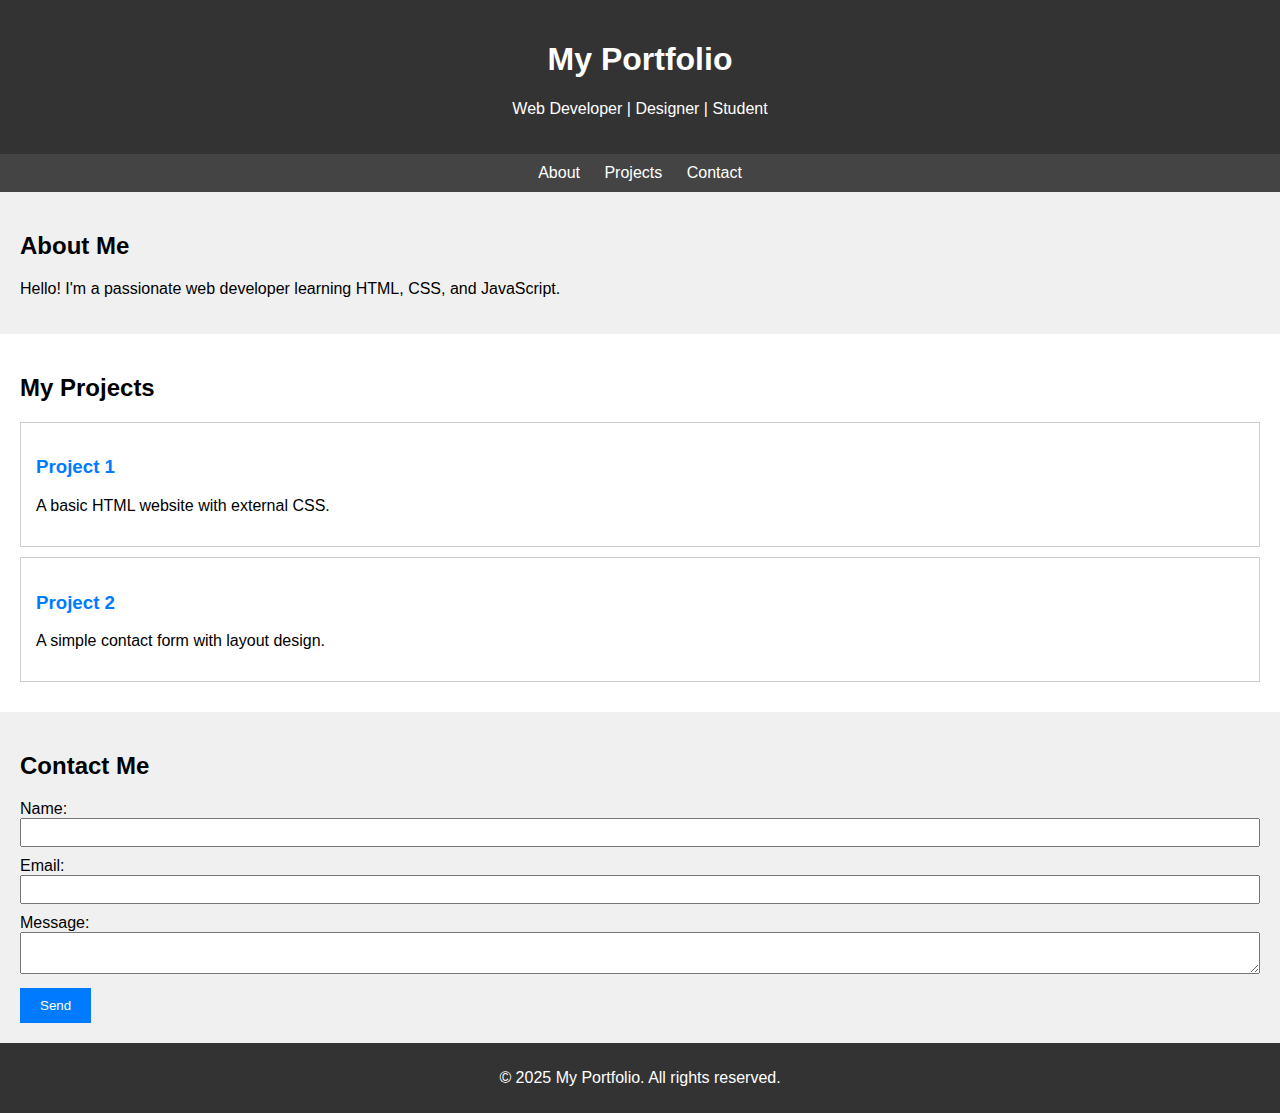
<file: Web development/index.html>
<!DOCTYPE html>
<html>
<head>
  <title>My Personal Portfolio</title>
  <link rel="stylesheet" href="style.css">
</head>
<body>

  <div class="header">
    <h1>My Portfolio</h1>
    <p>Web Developer | Designer | Student</p>
  </div>

  <div class="nav">
    <a href="#about">About</a>
    <a href="#projects">Projects</a>
    <a href="#contact">Contact</a>
  </div>

  <div id="about" class="section">
    <h2>About Me</h2>
    <p>Hello! I'm a passionate web developer learning HTML, CSS, and JavaScript.</p>
  </div>

  <div id="projects" class="section white">
    <h2>My Projects</h2>
    <div class="card">
      <h3>Project 1</h3>
      <p>A basic HTML website with external CSS.</p>
    </div>
    <div class="card">
      <h3>Project 2</h3>
      <p>A simple contact form with layout design.</p>
    </div>
  </div>

  <div id="contact" class="section">
    <h2>Contact Me</h2>
    <form>
      <label>Name:
        <input type="text">
      </label>
      <label>Email:
        <input type="email">
      </label>
      <label>Message:
        <textarea></textarea>
      </label>
      <button type="submit">Send</button>
    </form>
  </div>

  <div class="footer">
    <p>&copy; 2025 My Portfolio. All rights reserved.</p>
  </div>

</body>
</html>
</file>
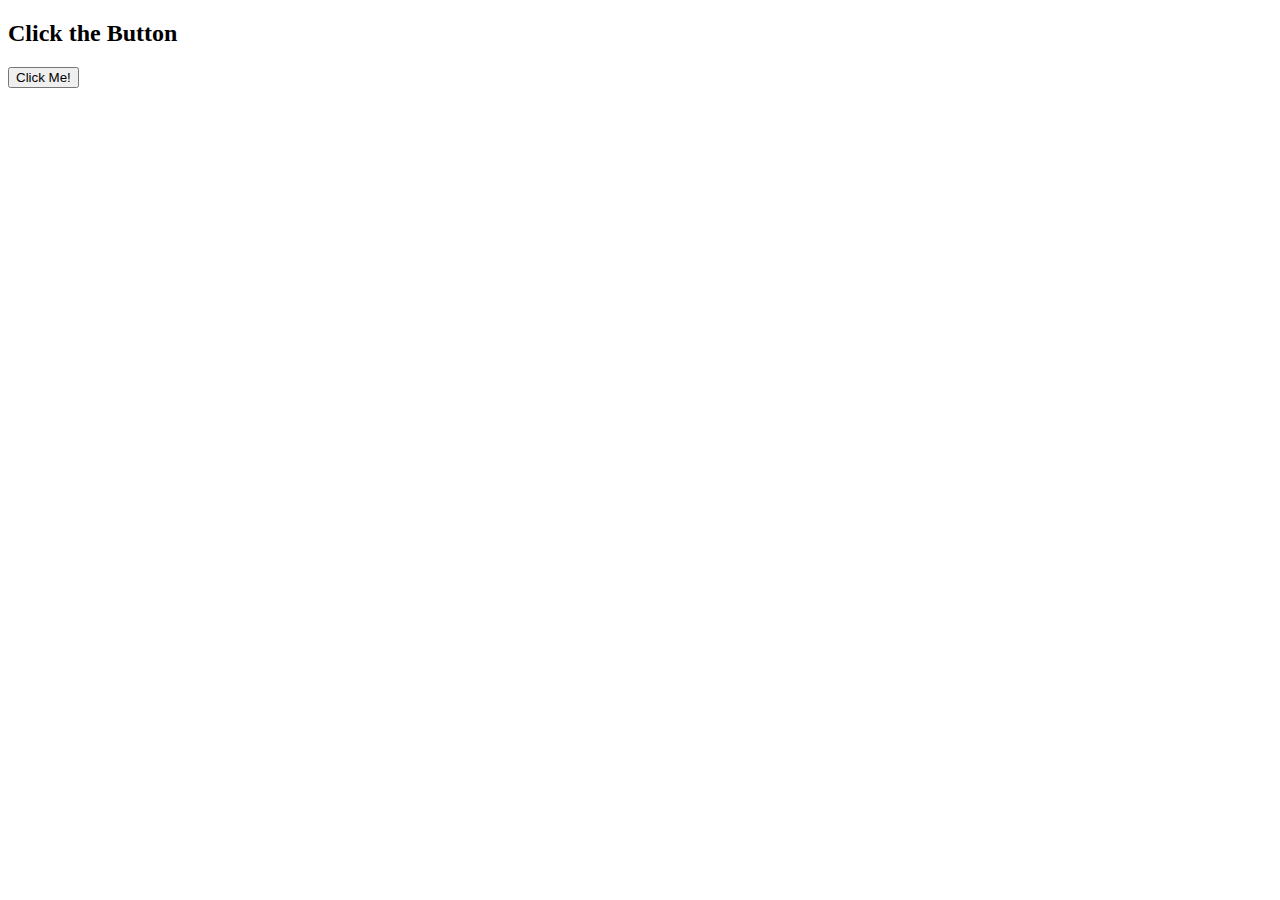
<file: Web development/action button.html>
<!DOCTYPE html>
<html>
<head>
  <title>Action Button</title>
  <script>
    function showAlert() {
      alert("Button clicked!");
    }
  </script>
</head>
<body>
  <h2>Click the Button</h2>
  <button onclick="showAlert()">Click Me!</button>
</body>
</html>
</file>
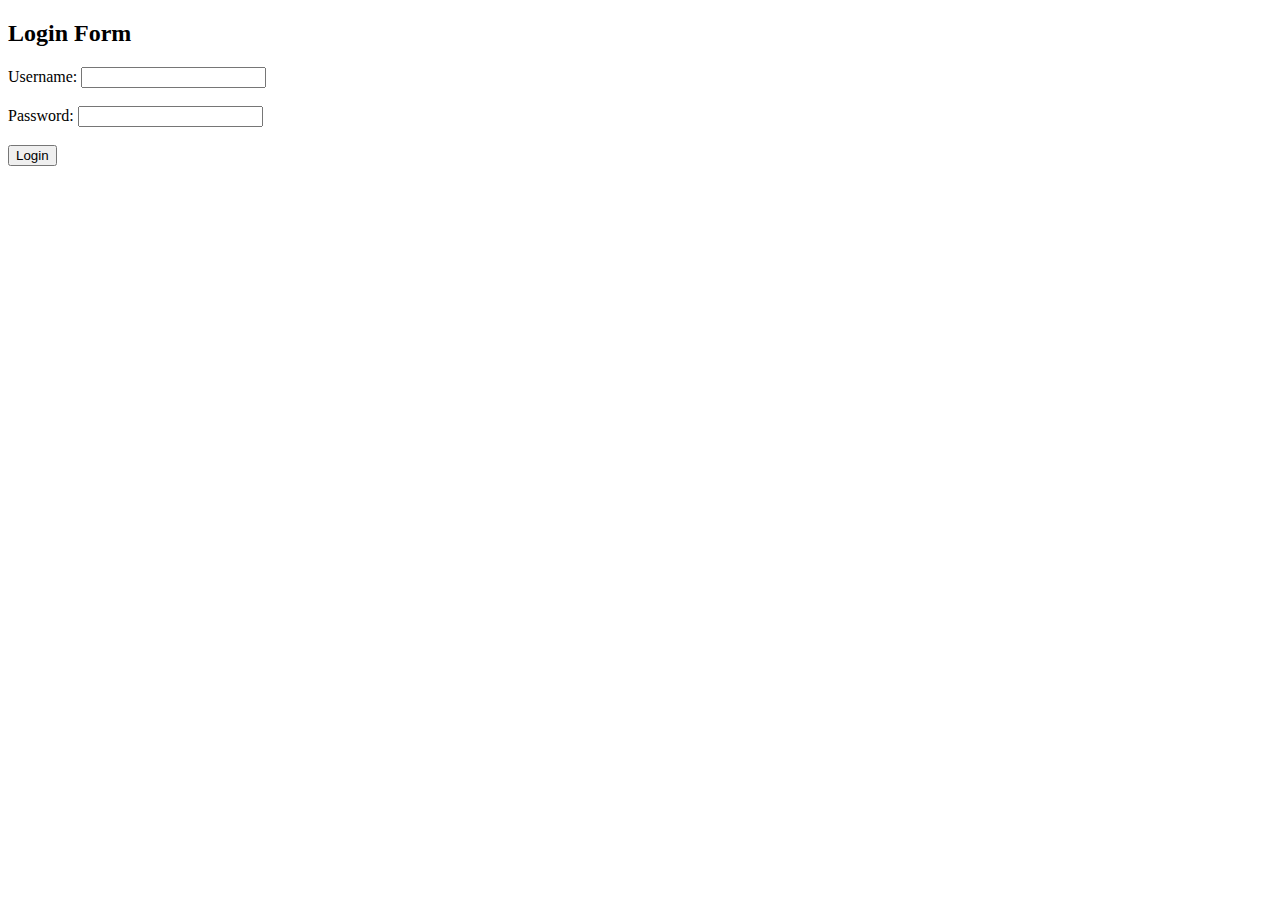
<file: Web development/form.html>
<!DOCTYPE html>
<html>
<head>
  <title>Login Page</title>
</head>
<body>
  <h2>Login Form</h2>
  <form action="/submit_login" method="post">
    Username: <input type="text" name="username"><br><br>
    Password: <input type="password" name="password"><br><br>
    <input type="submit" value="Login">
  </form>
</body>
</html>
</file>
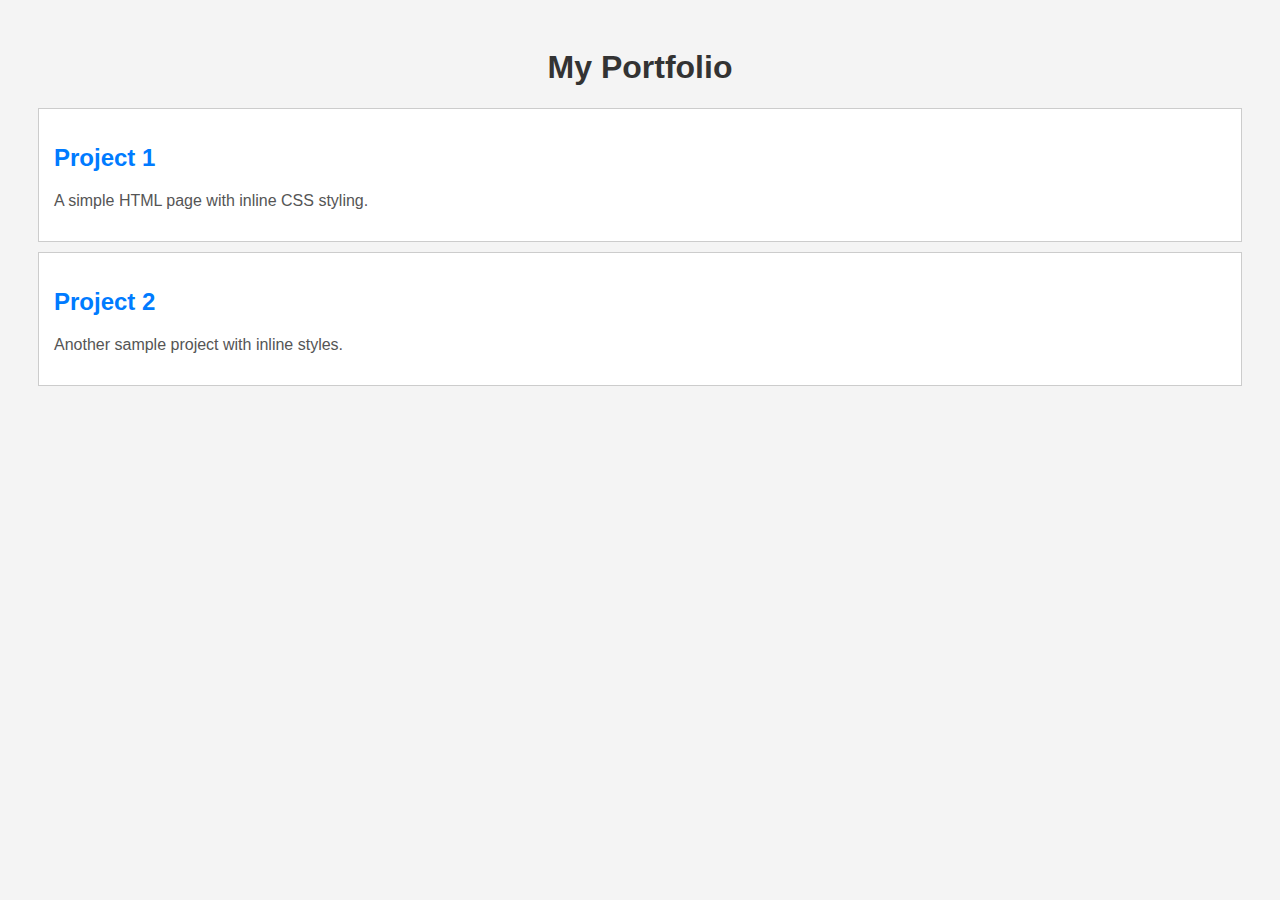
<file: Web development/Inline CSS portfolio.html>
<!DOCTYPE html>
<html>
<head>
  <title>Inline CSS Portfolio</title>
</head>
<body style="font-family: Arial; background-color: #f4f4f4; padding: 20px;">
  <h1 style="text-align: center; color: #333;">My Portfolio</h1>

  <div style="background-color: white; padding: 15px; border: 1px solid #ccc; margin: 10px;">
    <h2 style="color: #007BFF;">Project 1</h2>
    <p style="color: #555;">A simple HTML page with inline CSS styling.</p>
  </div>

  <div style="background-color: white; padding: 15px; border: 1px solid #ccc; margin: 10px;">
    <h2 style="color: #007BFF;">Project 2</h2>
    <p style="color: #555;">Another sample project with inline styles.</p>
  </div>
</body>
</html>
</file>
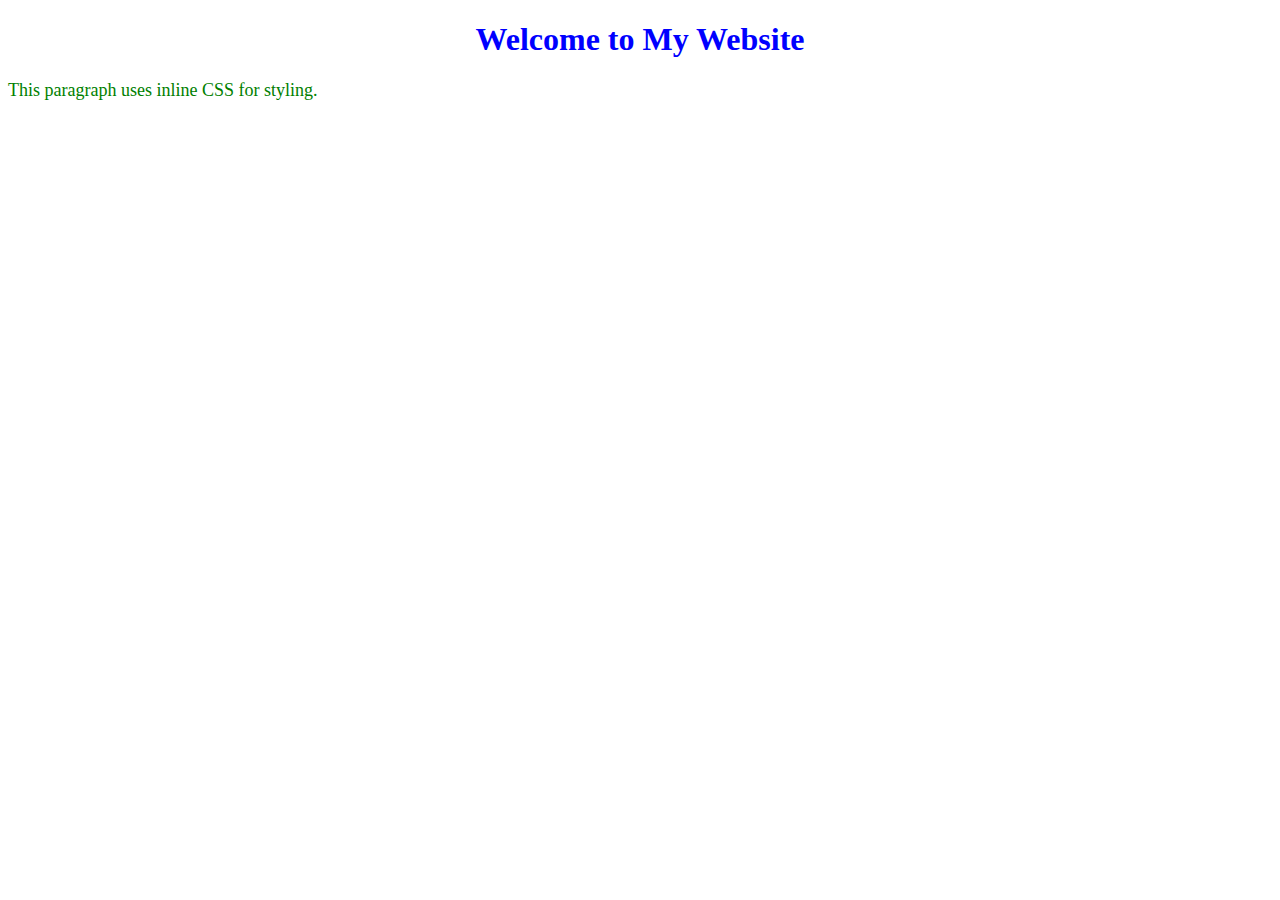
<file: Web development/Inline CSS.html>
<!DOCTYPE html>
<html>
<head>
  <title>Inline CSS Example</title>
</head>
<body>
  <h1 style="color: blue; text-align: center;">Welcome to My Website</h1>
  <p style="font-size: 18px; color: green;">This paragraph uses inline CSS for styling.</p>
</body>
</html>
</file>
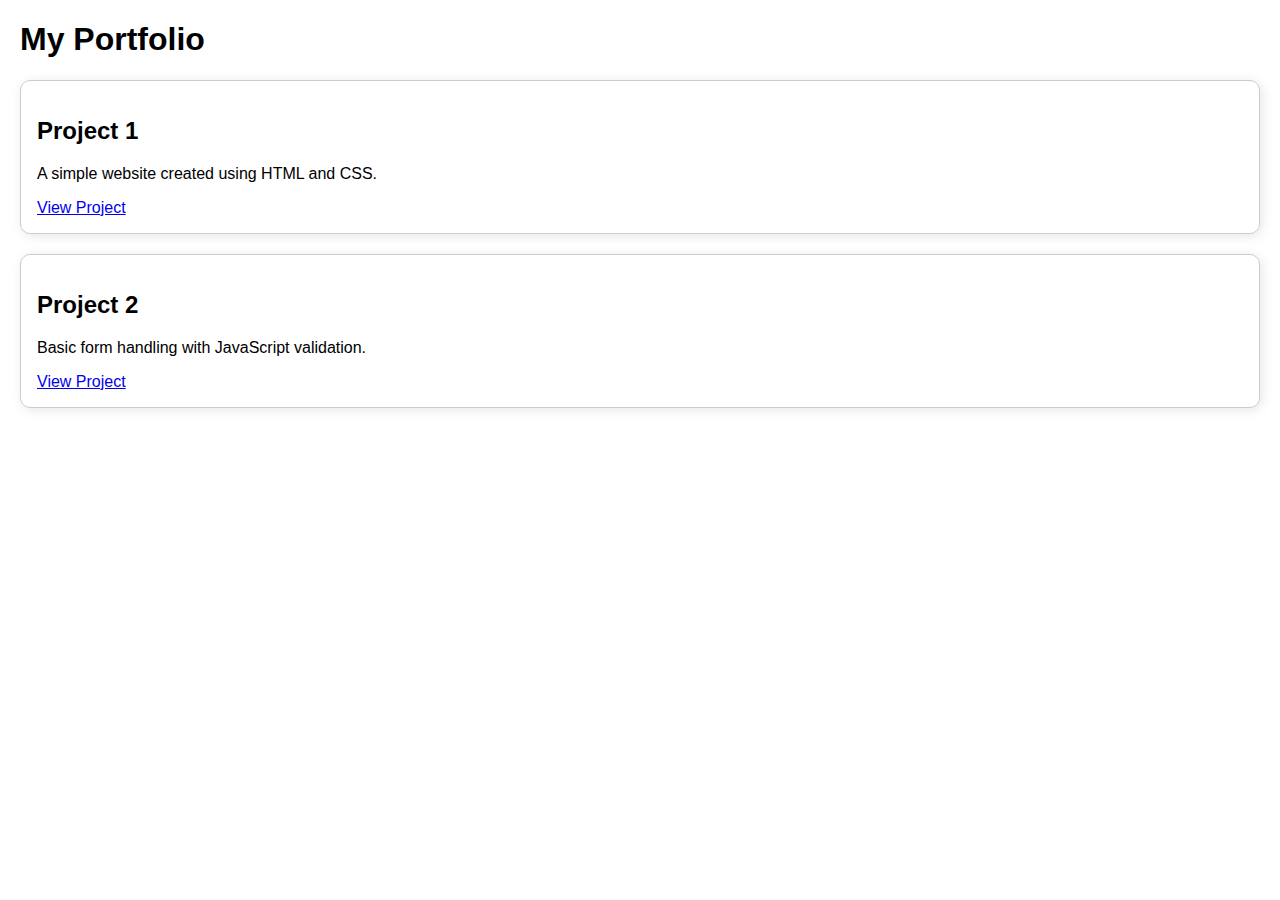
<file: Web development/portfolio.html>
<!DOCTYPE html>
<html>
<head>
  <title>My Portfolio</title>
  <style>
    body { font-family: Arial; margin: 20px; }
    .card {
      border: 1px solid #ccc; padding: 16px; border-radius: 10px;
      box-shadow: 2px 2px 12px rgba(0,0,0,0.1); margin-bottom: 20px;
    }
  </style>
</head>
<body>
  <h1>My Portfolio</h1>
  <div class="card">
    <h2>Project 1</h2>
    <p>A simple website created using HTML and CSS.</p>
    <a href="#">View Project</a>
  </div>
  <div class="card">
    <h2>Project 2</h2>
    <p>Basic form handling with JavaScript validation.</p>
    <a href="#">View Project</a>
  </div>
</body>
</html>
</file>
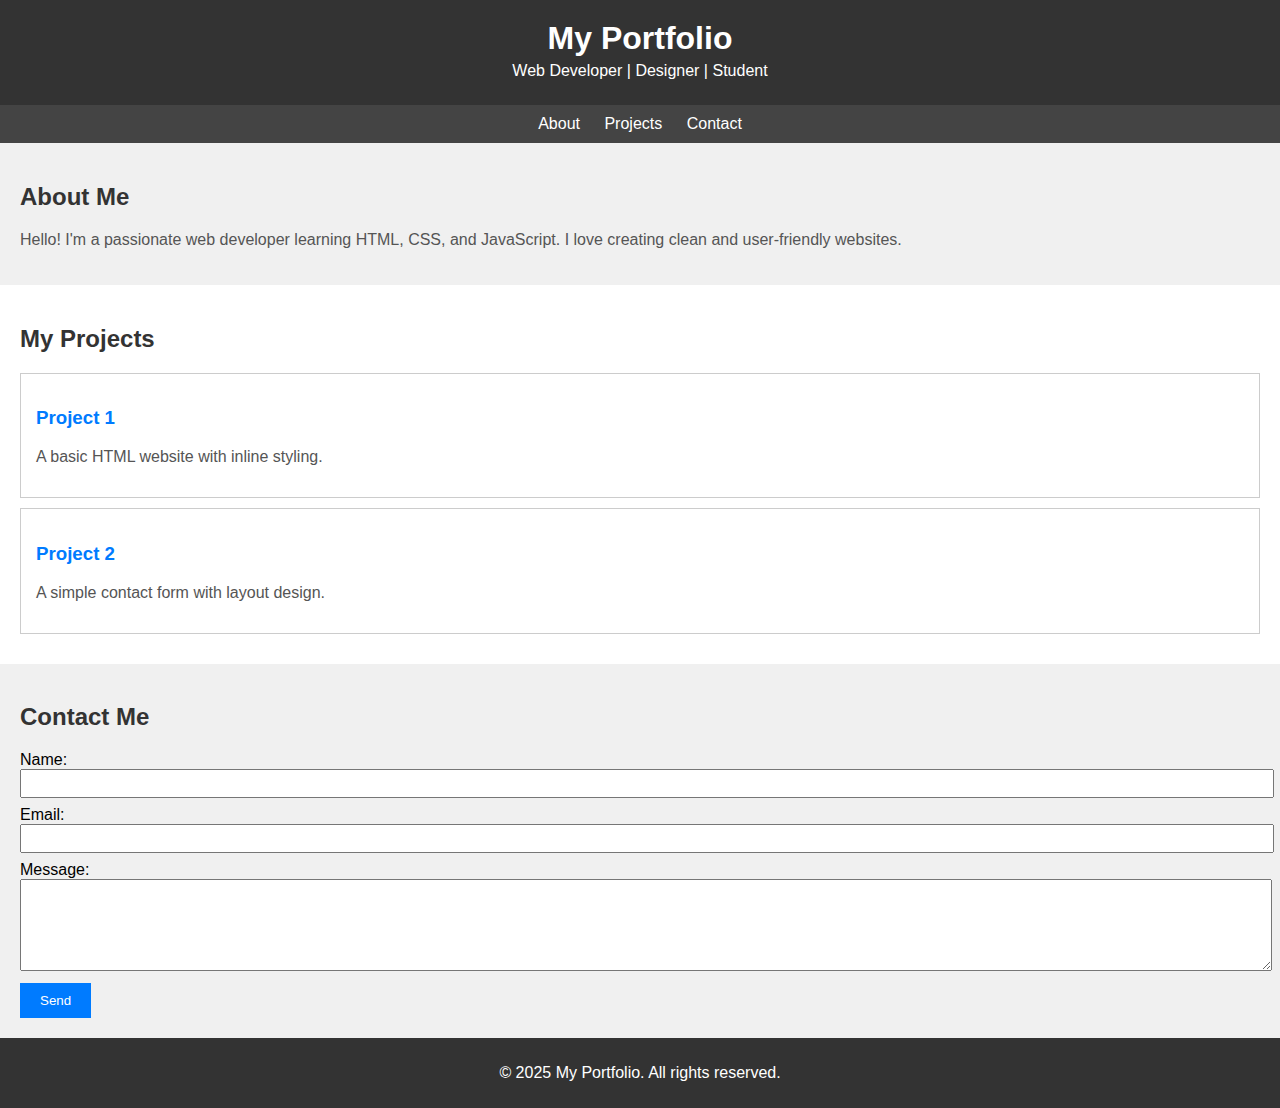
<file: Web development/portfoliooo.html>
<!DOCTYPE html>
<html>
<head>
  <title>My Personal Portfolio</title>
</head>
<body style="font-family: Arial, sans-serif; margin: 0; padding: 0; background-color: #f0f0f0;">

  <!-- Header -->
  <div style="background-color: #333; color: white; padding: 20px; text-align: center;">
    <h1 style="margin: 0;">My Portfolio</h1>
    <p style="margin: 5px;">Web Developer | Designer | Student</p>
  </div>

  <!-- Navigation -->
  <div style="background-color: #444; text-align: center; padding: 10px;">
    <a href="#about" style="color: white; margin: 10px; text-decoration: none;">About</a>
    <a href="#projects" style="color: white; margin: 10px; text-decoration: none;">Projects</a>
    <a href="#contact" style="color: white; margin: 10px; text-decoration: none;">Contact</a>
  </div>

  <!-- About Section -->
  <div id="about" style="padding: 20px;">
    <h2 style="color: #333;">About Me</h2>
    <p style="color: #555;">Hello! I'm a passionate web developer learning HTML, CSS, and JavaScript. I love creating clean and user-friendly websites.</p>
  </div>

  <!-- Projects Section -->
  <div id="projects" style="padding: 20px; background-color: white;">
    <h2 style="color: #333;">My Projects</h2>
    
    <div style="border: 1px solid #ccc; padding: 15px; margin: 10px 0;">
      <h3 style="color: #007BFF;">Project 1</h3>
      <p style="color: #555;">A basic HTML website with inline styling.</p>
    </div>

    <div style="border: 1px solid #ccc; padding: 15px; margin: 10px 0;">
      <h3 style="color: #007BFF;">Project 2</h3>
      <p style="color: #555;">A simple contact form with layout design.</p>
    </div>
  </div>

  <!-- Contact Section -->
  <div id="contact" style="padding: 20px;">
    <h2 style="color: #333;">Contact Me</h2>
    <form>
      <label style="display: block; margin: 8px 0;">Name:
        <input type="text" style="padding: 5px; width: 100%;">
      </label>
      <label style="display: block; margin: 8px 0;">Email:
        <input type="email" style="padding: 5px; width: 100%;">
      </label>
      <label style="display: block; margin: 8px 0;">Message:
        <textarea style="padding: 5px; width: 100%; height: 80px;"></textarea>
      </label>
      <button type="submit" style="padding: 10px 20px; background-color: #007BFF; color: white; border: none;">Send</button>
    </form>
  </div>

  <!-- Footer -->
  <div style="background-color: #333; color: white; text-align: center; padding: 10px;">
    <p>&copy; 2025 My Portfolio. All rights reserved.</p>
  </div>

</body>
</html>
</file>
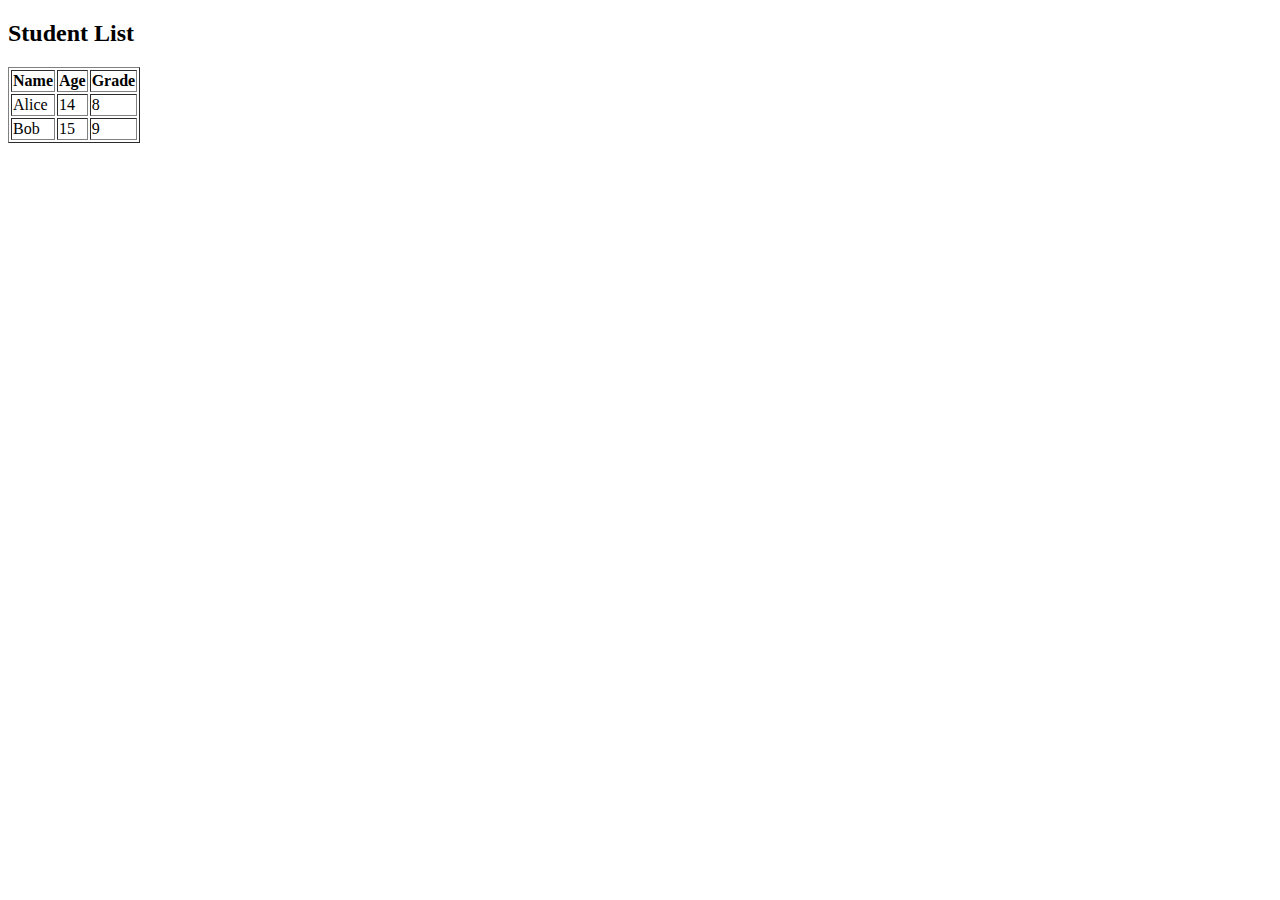
<file: Web development/table.html>
<!DOCTYPE html>
<html>
<head>
  <title>Student Table</title>
</head>
<body>
  <h2>Student List</h2>
  <table border="1">
    <tr>
      <th>Name</th>
      <th>Age</th>
      <th>Grade</th>
    </tr>
    <tr>
      <td>Alice</td>
      <td>14</td>
      <td>8</td>
    </tr>
    <tr>
      <td>Bob</td>
      <td>15</td>
      <td>9</td>
    </tr>
  </table>
</body>
</html>
</file>
<file: Web development/style.css>
body {
  font-family: Arial, sans-serif;
  margin: 0;
  background-color: #f0f0f0;
}

.header {
  background-color: #333;
  color: white;
  text-align: center;
  padding: 20px;
}

.nav {
  background-color: #444;
  text-align: center;
  padding: 10px;
}

.nav a {
  color: white;
  margin: 10px;
  text-decoration: none;
}

.section {
  padding: 20px;
}

.white {
  background-color: white;
}

.card {
  border: 1px solid #ccc;
  padding: 15px;
  margin: 10px 0;
}

.card h3 {
  color: #007BFF;
}

.section form label {
  display: block;
  margin: 10px 0;
}

.section input, .section textarea {
  padding: 5px;
  width: 100%;
  box-sizing: border-box;
}

button {
  padding: 10px 20px;
  background-color: #007BFF;
  color: white;
  border: none;
}

.footer {
  background-color: #333;
  color: white;
  text-align: center;
  padding: 10px;
}
</file>
